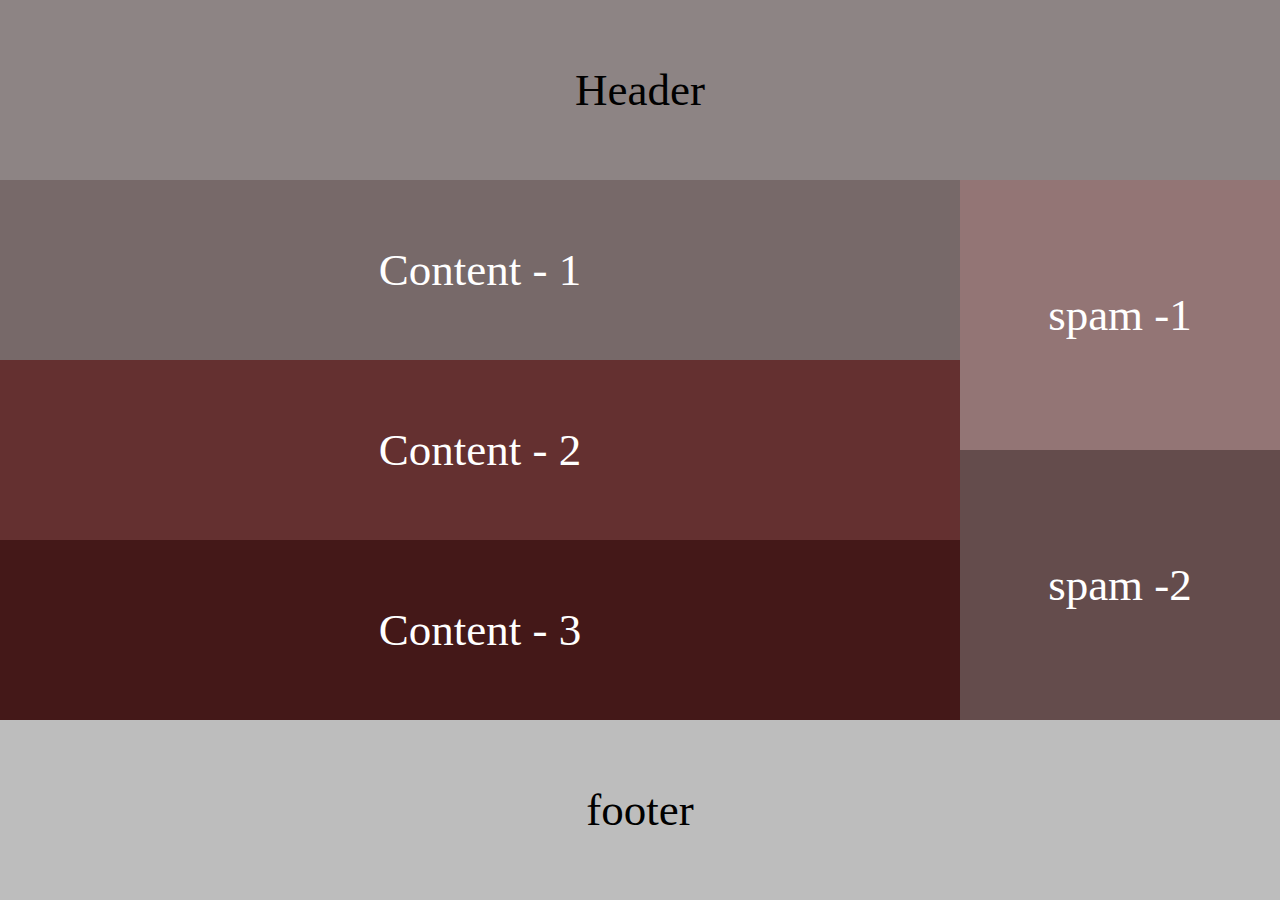
<file: lesson9-4/index.html>
<!doctype html>
<html lang="en">
<head>
    <meta charset="UTF-8">
    <meta name="viewport" content="width=device-width, user-scalable=no, initial-scale=1.0, maximum-scale=1.0, minimum-scale=1.0">
    <meta http-equiv="X-UA-Compatible" content="ie=edge">
    <link rel="stylesheet" href="style.css">
    <title>lesson9-4</title>
</head>
<body>

<div class="wrapper">
    <header>Header</header>
    <section>Content - 1</section>
    <section>Content - 2</section>
    <section>Content - 3</section>
    <aside>spam -1</aside>
    <aside>spam -2</aside>
    <footer>footer</footer>
</div>
</body>
</html>
</file>
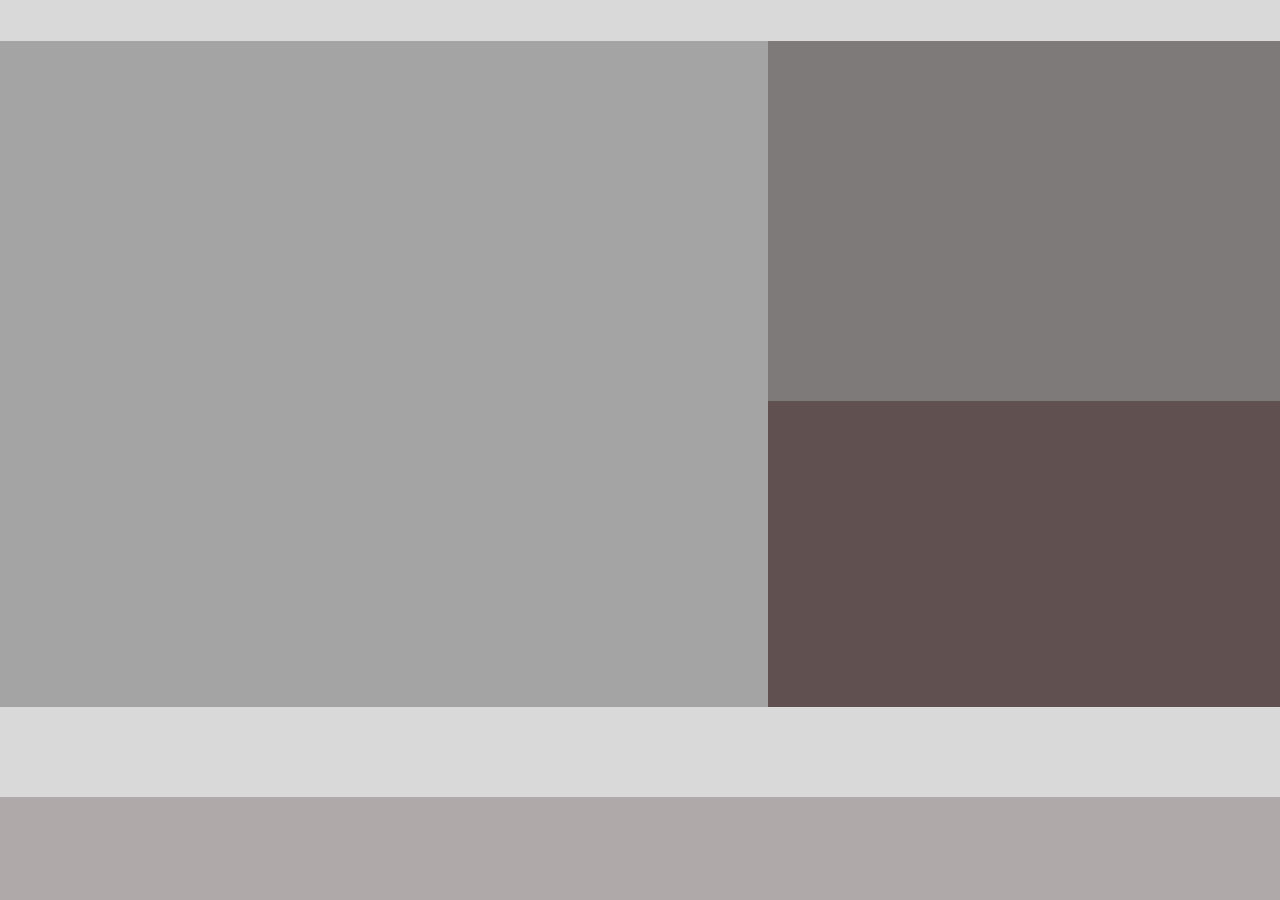
<file: lesson9-5/index.html>
<!doctype html>
<html lang="en">
<head>
    <meta charset="UTF-8">
    <meta name="viewport" content="width=device-width, user-scalable=no, initial-scale=1.0, maximum-scale=1.0, minimum-scale=1.0">
    <meta http-equiv="X-UA-Compatible" content="ie=edge">
    <link rel="stylesheet" href="style.css">
    <title>Document</title>
</head>
<body>
<div class="wrapper">
    <nav></nav>
    <main></main>
    <aside></aside>
    <aside></aside>
    <section></section>
    <footer></footer>
</div>
</body>
</html>
</file>
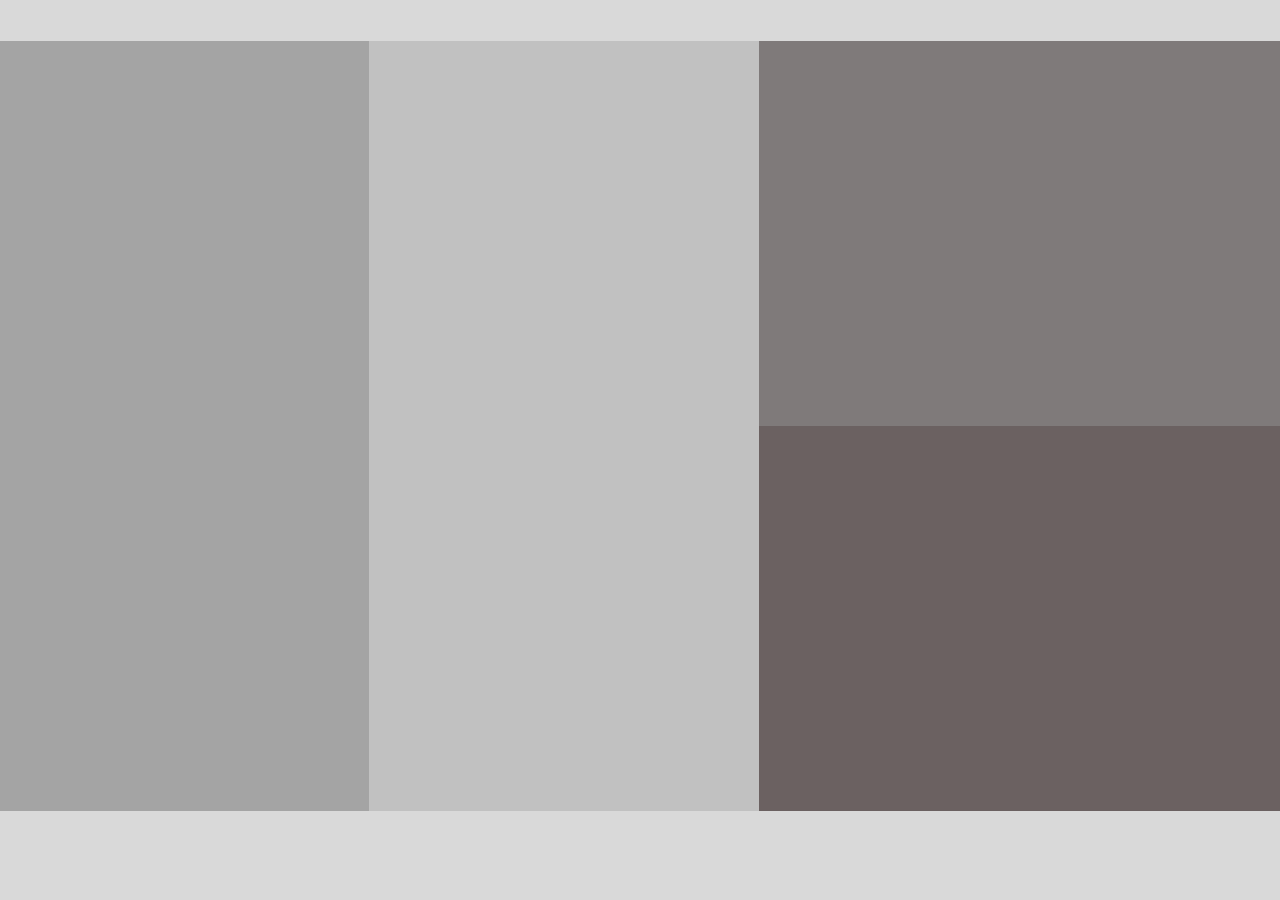
<file: lesson9-6/index.html>
<!doctype html>
<html lang="en">
<head>
    <meta charset="UTF-8">
    <meta name="viewport" content="width=device-width, user-scalable=no, initial-scale=1.0, maximum-scale=1.0, minimum-scale=1.0">
    <meta http-equiv="X-UA-Compatible" content="ie=edge">
    <link rel="stylesheet" href="style.css">
    <title>Document</title>
</head>
<body>
<div class="wrapper">
    <nav></nav>
    <aside></aside>
    <main></main>
    <aside></aside>
    <aside></aside>
    <footer></footer>
</div>
</body>
</html>
</file>
<file: lesson9-4/style.css>
* {
    padding: 0;
    margin: 0;
}

.wrapper {
    display: grid;
    height: 100vh;
    grid-template-columns: 3fr 1fr;
    grid-template-rows: 1fr 1fr 0.5fr 0.5fr 1fr 1fr;
    grid-template-areas:
            'header header'
            'content-1 spam-1'
            'content-2 spam-1'
            'content-2 spam-2'
            'content-3 spam-2'
            'footer footer';


}

.wrapper * {
    display: flex;
    justify-content: center;
    align-items: center;
}

.wrapper header {
    grid-area: header;
    background: #8D8484;
    color: #000;
    font-size: 45px;
    font-weight: 400;
}

.wrapper section:nth-child(2) {
    grid-area: content-1;
    background: #776969;
    color: #FFF;
    font-size: 45px;
    font-weight: 400;
}

.wrapper section:nth-child(3) {
    grid-area: content-2;
    background: #643030;
    color: #FFF;
    font-size: 45px;
    font-weight: 400;

}

.wrapper section:nth-child(4) {
    grid-area: content-3;
    background: #441818;
    color: #FFF;
    font-size: 45px;
    font-weight: 400;

}

.wrapper aside:nth-child(5) {
    grid-area: spam-1;
    background: #937575;
    color: #FFF;
    font-size: 45px;
    font-weight: 400;
}

.wrapper aside:nth-child(6) {
    grid-area: spam-2;
    background: #644C4C;
    color: #FFF;
    font-size: 45px;
    font-weight: 400;
}

.wrapper footer {
    grid-area: footer;
    background: #BDBDBD;
    color: #000;
    font-size: 45px;
    font-weight: 400;
}
</file>
<file: lesson9-5/style.css>
*{
    margin: 0;
    padding: 0;
}
.wrapper{
    display: grid;
    grid-template-columns: 1.5fr 1fr;
    grid-template-rows: 4.5vh 40vh 34vh 10vh 11.5vh;
    grid-template-areas:
            'nav nav'
    'main aside-1'
    'main aside-2'
    'section section'
    'footer footer'
}

.wrapper nav{
    grid-area: nav;
    background: #D9D9D9;
}
.wrapper{
    grid-area: main;
    background: #A4A4A4;
}
.wrapper aside:nth-child(3){
    grid-area: aside-1;
    background: #7F7A7A;
}
.wrapper aside:nth-child(4){
    grid-area: aside-2;
    background: #615050;
}
.wrapper section{
    grid-area: section;
     background: #D9D9D9;
 }
.wrapper footer{
    grid-area: footer;
    background: #AFA9A9;
}
</file>
<file: lesson9-6/style.css>
*{
    margin: 0;
    padding: 0;
}
.wrapper{
    display: grid;
    grid-template-columns: 28.8vw 30.5vw 40.7vw;
    grid-template-rows: 4.5vh 42.8vh 42.8vh 9.9vh;
    grid-template-areas:
'nav nav nav'
'aside-1 main aside-2'
'aside-1 main aside-3'
'footer footer footer'
;
}

.wrapper nav{
    grid-area: nav;
    background: #D9D9D9;
}
.wrapper aside:nth-child(2){
    grid-area: aside-1;
    background: #A4A4A4;
}
.wrapper main{
    grid-area: main;
    background: #C1C1C1;
}
.wrapper aside:nth-child(4){
    grid-area: aside-2;
    background: #7F7A7A;
}
.wrapper aside:nth-child(5){
    grid-area: aside-3;
    background: #6B6161;
}
.wrapper footer{
    grid-area: footer;
    background: #D9D9D9;
}
</file>
